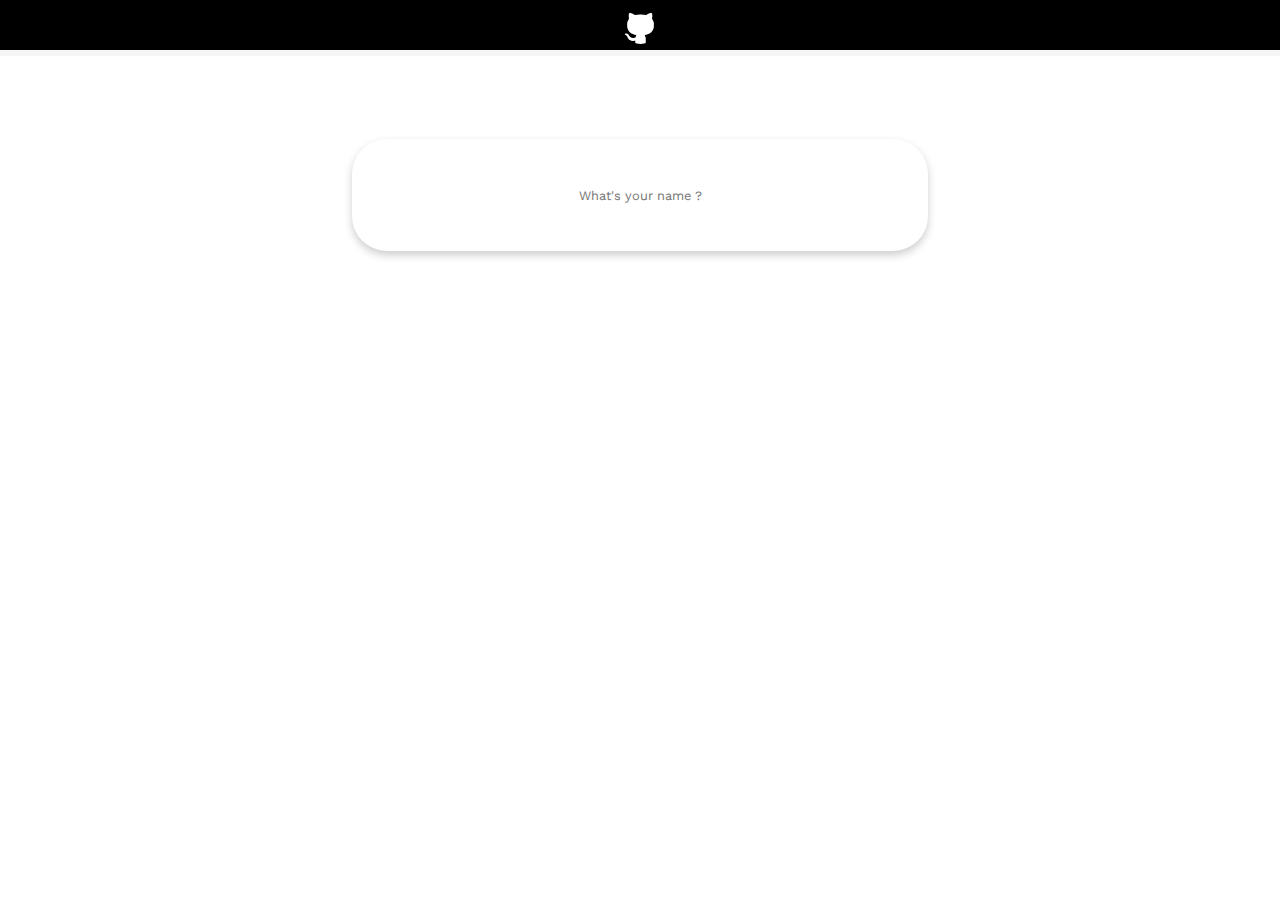
<file: client/index.html>
<!DOCTYPE html>
<html lang="en">
<head>
    <meta charset="UTF-8">
    <link rel="icon" href="./assets/github.png">
    <meta http-equiv="X-UA-Compatible" content="IE=edge">
    <meta name="viewport" content="width=device-width, initial-scale=1.0">
    <title>Basic Project</title>
    <link rel="preconnect" href="https://fonts.googleapis.com">
    <link rel="preconnect" href="https://fonts.gstatic.com" crossorigin>
    <link href="https://fonts.googleapis.com/css2?family=Work+Sans&display=swap" rel="stylesheet">
    <link rel="stylesheet" href="./styles/index.css">
    <script src="./js/index.js" defer></script>
</head>
<body>
    <!--
        This project is for practicing git and html, css and js as well.
        The project history will be available 'cause it will be managed with git.
        Initialization date : 2022-09-18 at 13:46:00 pm.
    -->

    <header class="project-header" id="project-header">
        <nav class="project-nav" id="project-nav">
            <button class="gh-btn" id="gh-btn">
                <img src="./assets/github.png" alt="gh-logo" class="gh-logo" id="gh-logo"/>
            </button>
        </nav>
    </header>

    <!--
        Header done : 2022-09-18 at 15:22:05 pm
    -->

    <div class="container" id="container">
        <div class="card" id="card">
            <input type="text" placeholder="What's your name ?" id="name-prompt" class="input-name"/>
            <span class="" id="spinner"></span>
            <p class="hidden" id="greeting"></p>
        </div>
    </div>

    <!--
        Card section done : 2022-09-18 at 17:06:25 pm 
    -->

</body>
</html>
</file>
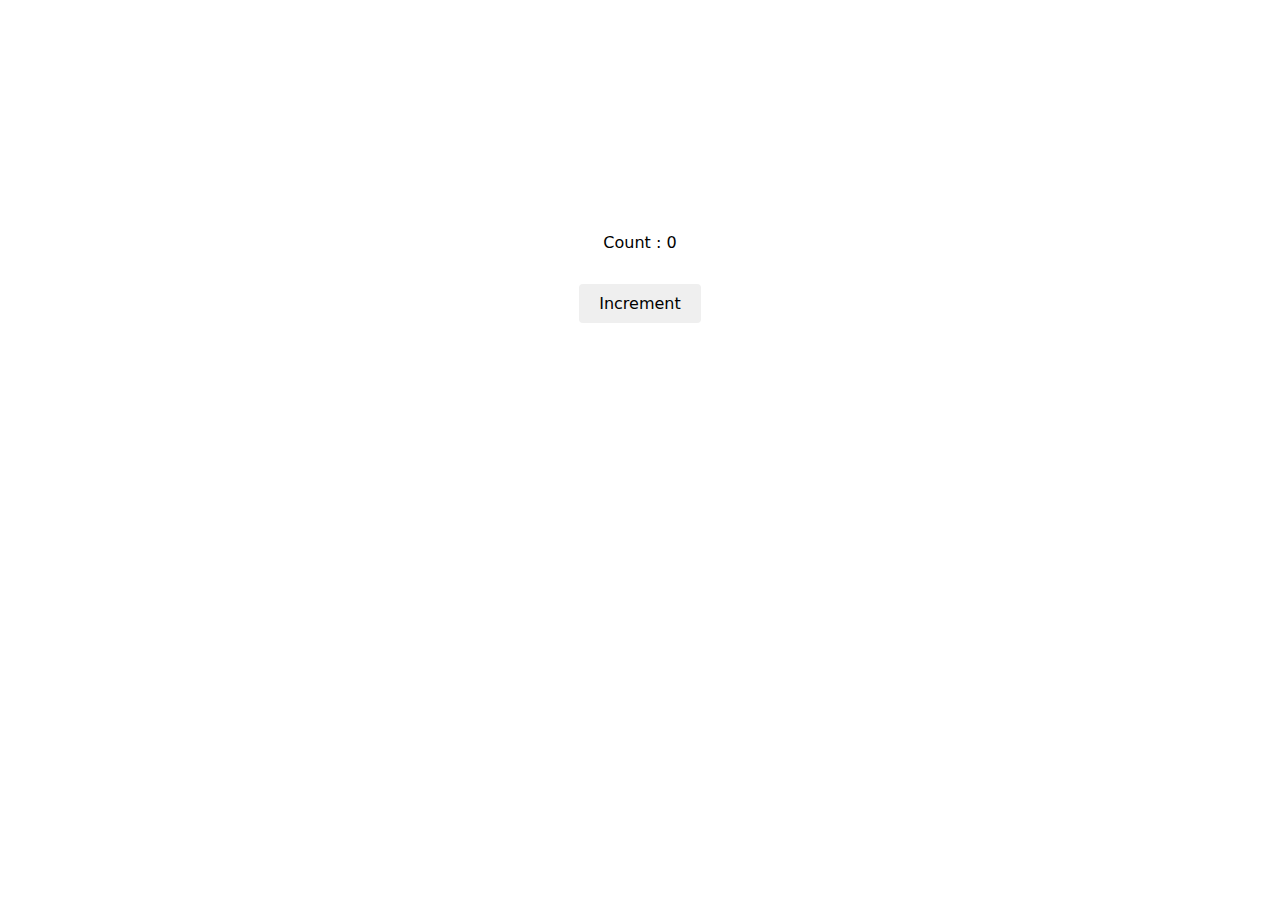
<file: TD5-WEB-Lalaina/index.html>
<!DOCTYPE html>
<html lang="en">
<head>
    <meta charset="UTF-8">
    <meta http-equiv="X-UA-Compatible" content="IE=edge">
    <meta name="viewport" content="width=device-width, initial-scale=1.0">
    <link rel="stylesheet" href="./style.css">
    <title>TD5-WEB</title>
</head>
<body>
    <div class="container">
        <div >
            <span>Count : </span>
            <span id="counter">0</span>
        </div>
        <div>
            <button id="countButton">Increment</button>
        </div>
    </div>
    <script src="./script.js"></script>
</body>
</html>
</file>
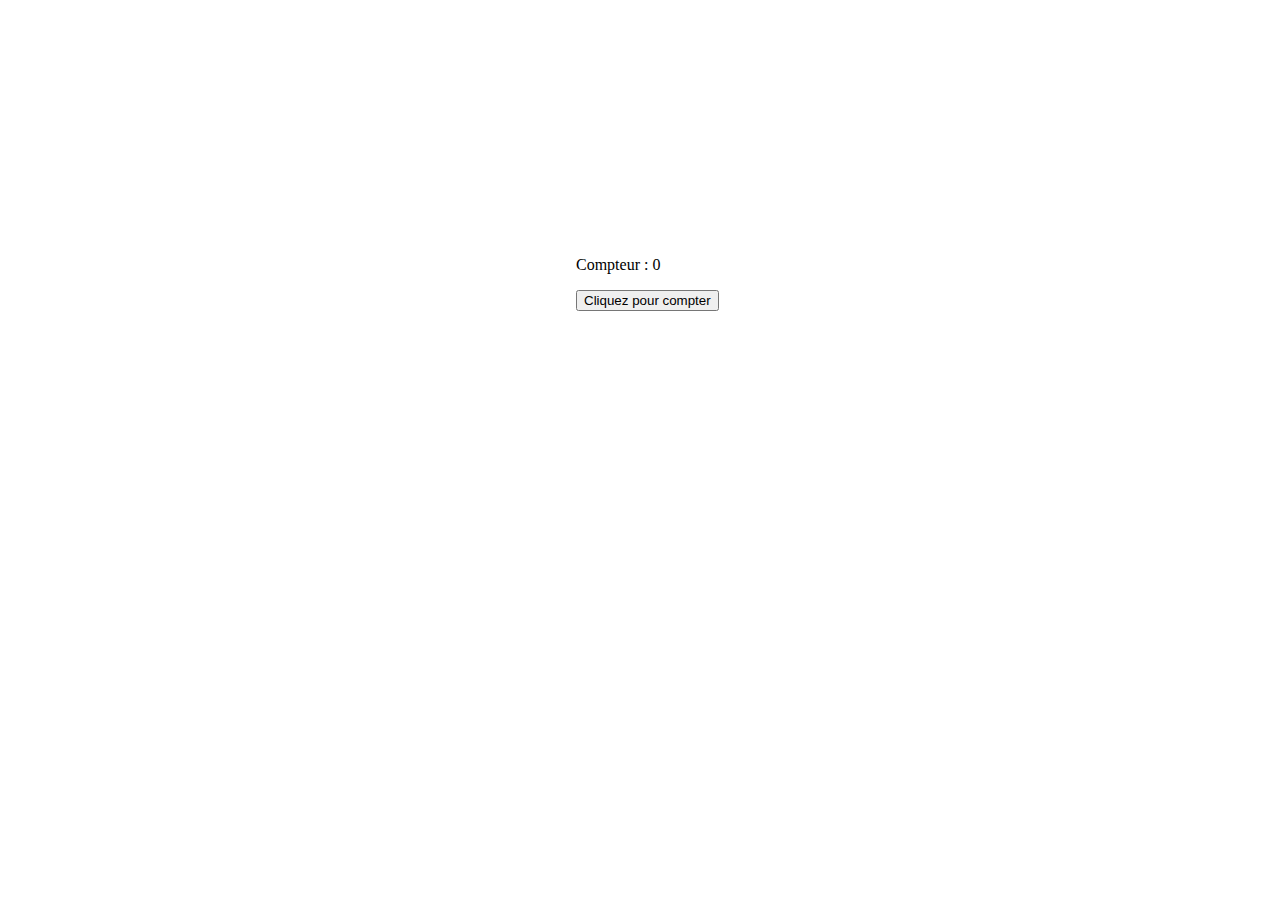
<file: compt.html>
<!DOCTYPE html>
<html lang="en">
<head>
    <meta charset="UTF-8">
    <meta http-equiv="X-UA-Compatible" content="IE=edge">
    <meta name="viewport" content="width=device-width, initial-scale=1.0">
    <title>Compteur</title>
    <link rel="stylesheet" href="compt.css">
    <script src="compt.js" defer></script>
</head>
<body>
    <p>Compteur : <span id="count">0</span></p>
    <button id="counterBtn">Cliquez pour compter</button>
</body>
</html>
</file>
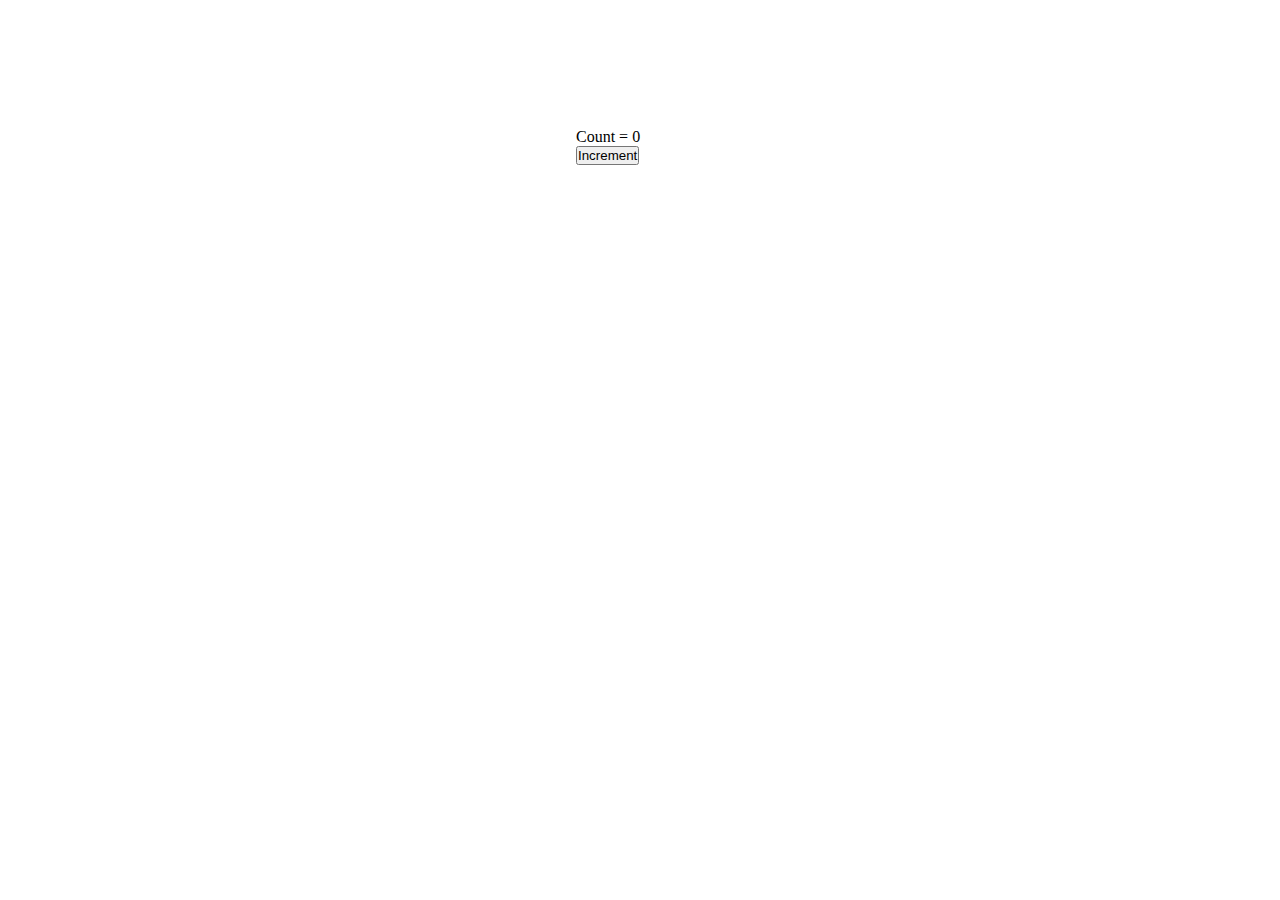
<file: count.html>
<!DOCTYPE html>
<html lang="en">

<head>
    <meta charset="UTF-8">
    <meta http-equiv="X-UA-Compatible" content="IE=edge">
    <meta name="viewport" content="width=device-width, initial-scale=1.0">
    <title>TD5</title>
    <link rel="stylesheet" href="count.css">
</head>

<body>
    <div>
        <p id="count">Count = 0</p>
        <button id="countIt">Increment</button>
    </div>
    <script src="count.js"></script>
</body>

</html>
</file>
<file: client/styles/index.css>
:root{
    --header-bg-color:black;
    --bg-color-shade:rgba(0,0,0,0.2);
    --spinner-color:#24292f;
}

* {
    margin: 0;
    padding: 0;
    font-family: 'Work Sans', sans-serif;
}

.hidden {
    visibility: hidden;
    display: none;
}

 /* HEADER */

.project-header {
    background-color: var(--header-bg-color);
    width: 100%;
    height: 50px;
    box-shadow: whitesmoke 0 6px 1px;
}

.project-nav {
    width: 100%;
    height: 50px;
    display: flex;
    align-items: center;
    justify-content: center;
}

.gh-logo {
    height: 63px;
    width: 63px;
    border-radius: 50%;
}

.gh-btn {
    outline: none;
    display: flex;
    justify-content: center;
    align-items: center;
    background-color: white;
    height: 41px;
    width: 41px;
    border-radius: 50%;
    transition: 1.5s ease-in-out;
}

.gh-btn:hover {
    scale: 125%;
    transition: 1.5s;
    background-color: whitesmoke;
}

/* HEADER */

/* CONTAINER */

.container {
    width: 100%;
    height: 250px;
    margin-top: 20px;
    display: flex;
    justify-content: center;
    align-items: center;
}

.card {
    width: 45%;
    height: 45%;
    border-radius: 35px;
    box-shadow: 0 4px 8px 0 var(--bg-color-shade);
    transition: 0.5s;
    display: flex;
    justify-content: center;
    align-items: center;
}

.card:hover {
    box-shadow: 0 8px 16px 0 var(--bg-color-shade);
}

.input-name {
    width: 75%;
    outline: none;
    border: none;
    padding: 12px 0;
    text-align: center;
    font-size: 0.8em;
    color: lightslategray;
}

.greeting {
    font-size: 1.1em;
    color: lightslategray;
    transition: ease-in-out 100ms;
}


/* CONTAINER */

/* SPINNER */
.spinner {
    border: 7px solid #f3f3f3;
    border-radius: 50%;
    border-top: 7px solid var(--spinner-color) ;
    width: 22px;
    height: 22px;
    -webkit-animation: spin 750ms linear infinite; /* Safari */
    animation: spin 750ms linear infinite;
}
  
@keyframes spin {
    0% {
        rotate : 0deg;
    }
    100% {
        rotate : 360deg;
    }
  }


/* SPINNER */
</file>
<file: TD5-WEB-Lalaina/style.css>
*{
    font-size: 16px;
    font-family: system-ui, -apple-system, BlinkMacSystemFont, 'Segoe UI', Roboto, Oxygen, Ubuntu, Cantarell, 'Open Sans', 'Helvetica Neue', sans-serif;
}

.container{
    height: 60vh;
    display: flex;
    flex-direction: column;
    align-items: center;
    justify-content: center;
    gap: 2rem;
}

button {    
    padding: 10px 20px;
    border: none;
    border-radius: 4px;
    cursor: pointer;
  }
  
  
  p {
    font-size: 20px;
    font-weight: bold;
    margin-top: 20px;
  }
</file>
<file: compt.css>
body{
    align-items: center;
    justify-content: center;
    margin-top: 20%;
    margin-left: 45%;
}
</file>
<file: count.css>
*{
    margin: 0;
    padding: 0;
}
div{
    margin: 10% 45% 0%;
}
</file>
